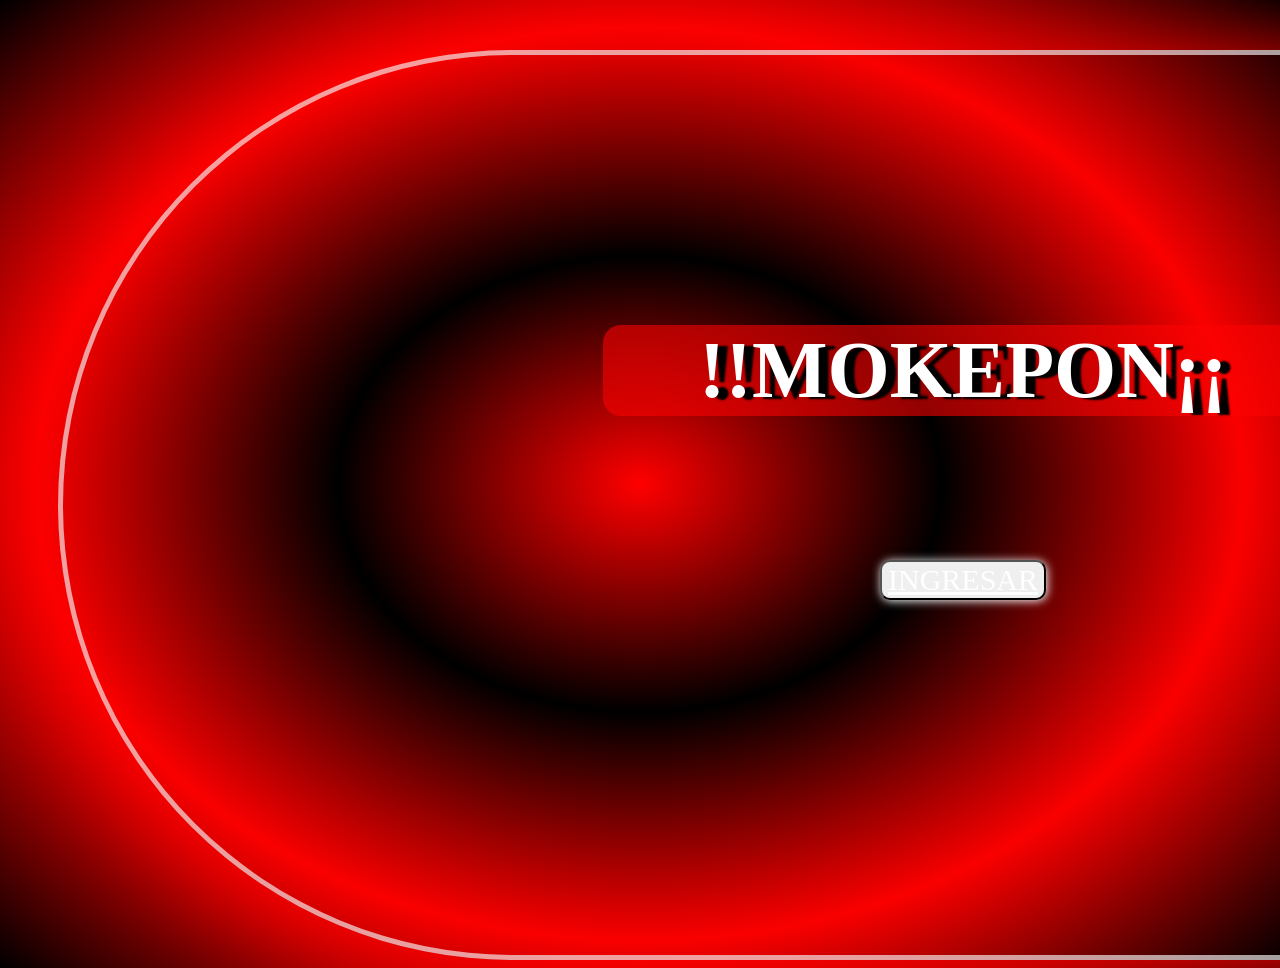
<file: index.html>
<!DOCTYPE html>
<html lang="en">
<head>
    <meta charset="UTF-8">
    <meta http-equiv="X-UA-Compatible" content="IE=edge">
    <meta name="viewport" content="width=device-width, initial-scale=1.0">
    <title>MOKEPON</title>
    <link rel="stylesheet" href="styles/styles.css">
</head>
<body class="b1">
<header>
        
    <div class="caja">
        
            <h1 class="">!!MOKEPON¡¡</h1>

                <center>
                <button class="button1" type="submit">
                    <a href="Juego.html">INGRESAR</a>
                </button> 
               </center>
               <br><br>
        </div>
                

    </div>

</header>
</body>
</html>
</file>
<file: styles/styles.css>
.titulo{
    display: flex;
    justify-content: center;
    margin-top: 250px;
    font-size: 50px;
    background: rgba(255, 255, 255, 0.644);
    margin-left: 30%;
    margin-right: 30%;
    border-radius: 5vh;
}


@keyframes change-color{
    0%{color: rgb(251, 254, 255);}
    50%{color: rgb(0, 255, 128);}
    100%{color: rgba(229, 255, 0, 0.781);}
}

a:hover{
    transform: scale(1.1);
    box-shadow: 2px 3px 3px #00000037;
    z-index: 2;
}

.subportada{
    font-family: 'Bruno Ace SC', cursive;
    width: 1800px;        
    height: 900px;
    margin-left: 50px;  
    margin-top: 50px;         
    background: linear-gradient(rgb(250, 0, 0), rgba(0, 0, 0, 0.952));  
    border: 8px solid #fcfbfb; 
    box-shadow: 10px 15px 8px #000000;
    border-radius: 2vh;
}

h2{
    display: flex;
    justify-content: center;
    margin-top: 5%;
    font-size: 50px;
    font-family: 'Bruno Ace SC', cursive;
    text-shadow: 15px 10px 10px black;
    color: white;
}

.mascotas{
    display: flex;
    justify-content: center;
    gap: 10px;
}

.tarjeta{
    margin-top: 6%;
    width: 216px;
    height: 161px;
    color: white;
    background: url(https://static.vecteezy.com/system/resources/thumbnails/007/926/257/small/futuristic-hud-interface-technology-background-vector.jpg);
    padding: 15px;
    box-sizing: border-box;
    text-align: center;
    margin-right: 3%;
    border-radius: 2vh;
    font-size: 40px;
    box-shadow: 10px 15px 8px #000000;
}

input{
    display: flex;
    box-shadow: 10px 15px 8px #000000;
}

.empezar{
    display: flex;
    justify-content: end;
    margin-top: 17%;
    margin-right: 2%;
}

button{
    font-family: 'Bruno Ace SC', cursive;
    font-size: 30px;
    border-radius: 1vh;
}


.parrafo{
    text-align: center;
    font-size: 25px;
    margin-right: 25%;
    margin-left: 25%;
    margin-top: 1%;
}

p{
    justify-content: center;
}


.ataques{
    margin-top: 0%;
    margin-left: 35%;
    
}

.mensajes{
    text-align: center;
    display: flex;
    justify-content: center;
    font-size: 15px;
    background: white;
    margin-top: 2%;
    margin-right: 25%;
    margin-left: 25%;
    border-radius: 3vh;
    box-shadow: 10px 15px 8px #000000;
}

.reiniciar{
    
    margin-top: 5%;
}







@import url('https://fonts.googleapis.com/css2?family=Bruno+Ace+SC&display=swap');

*{
    font-family: 'Bruno Ace SC', cursive;
}
.b1{
    background: radial-gradient(rgb(255, 0, 0),black,rgb(250, 0, 0),black);
    
}

.caja{
    background-image: url(https://fondosmil.com/fondo/31136.jpg);
    animation: cambiar 370s ease infinite;
    width: 1800px;
    height: 900px;
    margin-left: 50px;
    margin-top: 50px;
    border-radius: 100vh;
    border: 5px solid rgba(246, 242, 242, 0.664);
    box-shadow: #ff0000 10px 15px 100px ;
}

@keyframes cambiar{
    0%{background-position: 0% 0%;}
    10%{background-position: 10% 90%;}
    20%{background-position: 20% 80%;}
    30%{background-position: 30% 70%;}
    40%{background-position: 40% 60%;}
    50%{background-position: 50% 50%;}
    60%{background-position: 60% 40%;}
    70%{background-position: 70% 30%;}
    80%{background-position: 80% 20%;}
    90%{background-position: 90% 10%;}
    100%{background-position: 100% 0%;}
}

.grupo{     
    display: flex;
    justify-content: center;
    margin-top: 8px;
}

.cuadricula{
    font-size: 20px;
    border-radius: 10px;
    border: 5px solid rgb(0, 0, 0);

}

.button1{
    margin-top: 5%;
    font-size: 30px;
    border-radius: 10px;
    background-image: url(https://i.pinimg.com/originals/d2/c2/58/d2c258321507ba683c80747d8888e322.gif);
    box-shadow: #ffffff 1px 1px 10px ;
    transition: 2s;
}

h1{
    margin-left: 30%;
    margin-right: 30%;
    border-radius: 2vh;
    background: rgba(253, 2, 2, 0.582);
    margin-top: 15%;
    font-size: 80px;
    display: flex;
    justify-content: center;
    color: white;
    text-shadow: 10px 2px 2px black;
}
.ki{
    text-shadow: #ff0000 2px 5px 1px ;
}

a{
    color: white;
}
.button1:hover{
    color: white;
    text-shadow: #ff0000 2px 3px 1px ;
    background-image: url(https://fondosmil.com/fondo/31136.jpg);
    box-shadow: #ff0000 2px 3px 1px ;
    transform: scale(1.1);
    z-index: 2;
}
</file>
